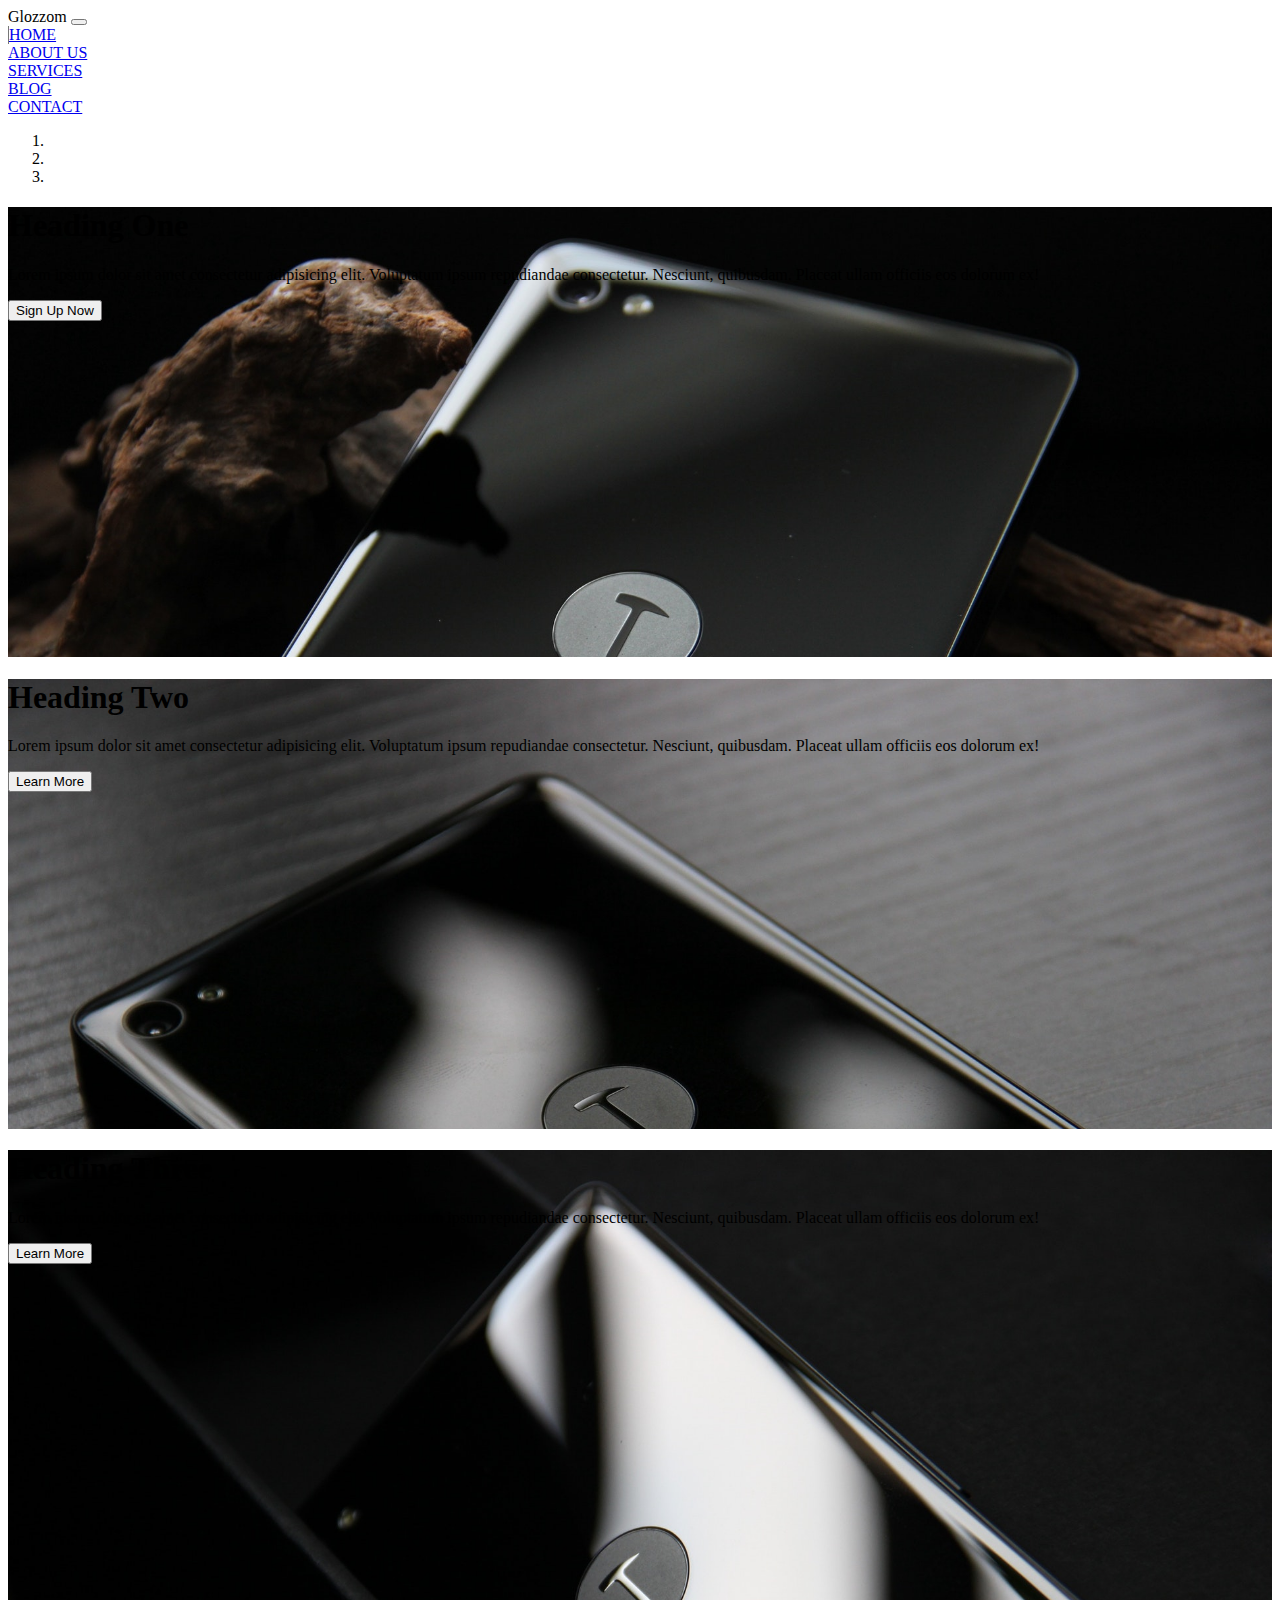
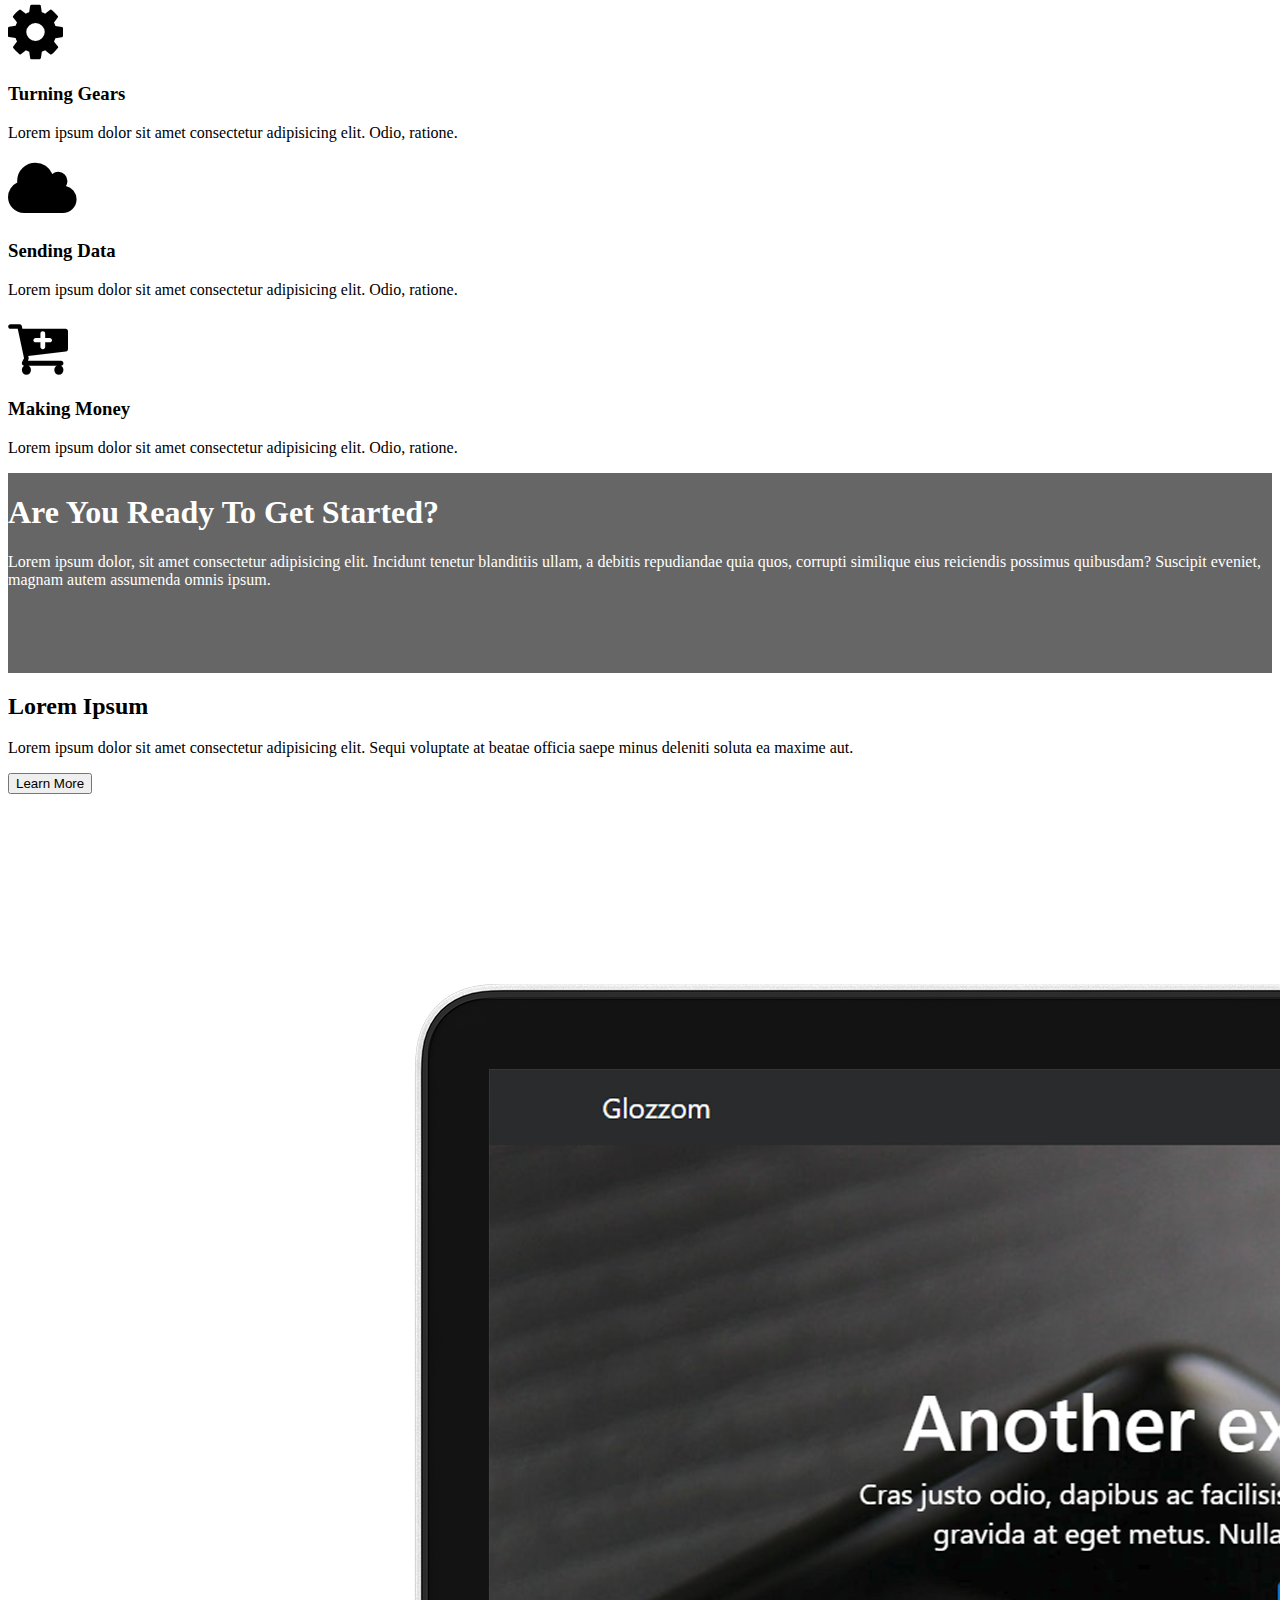
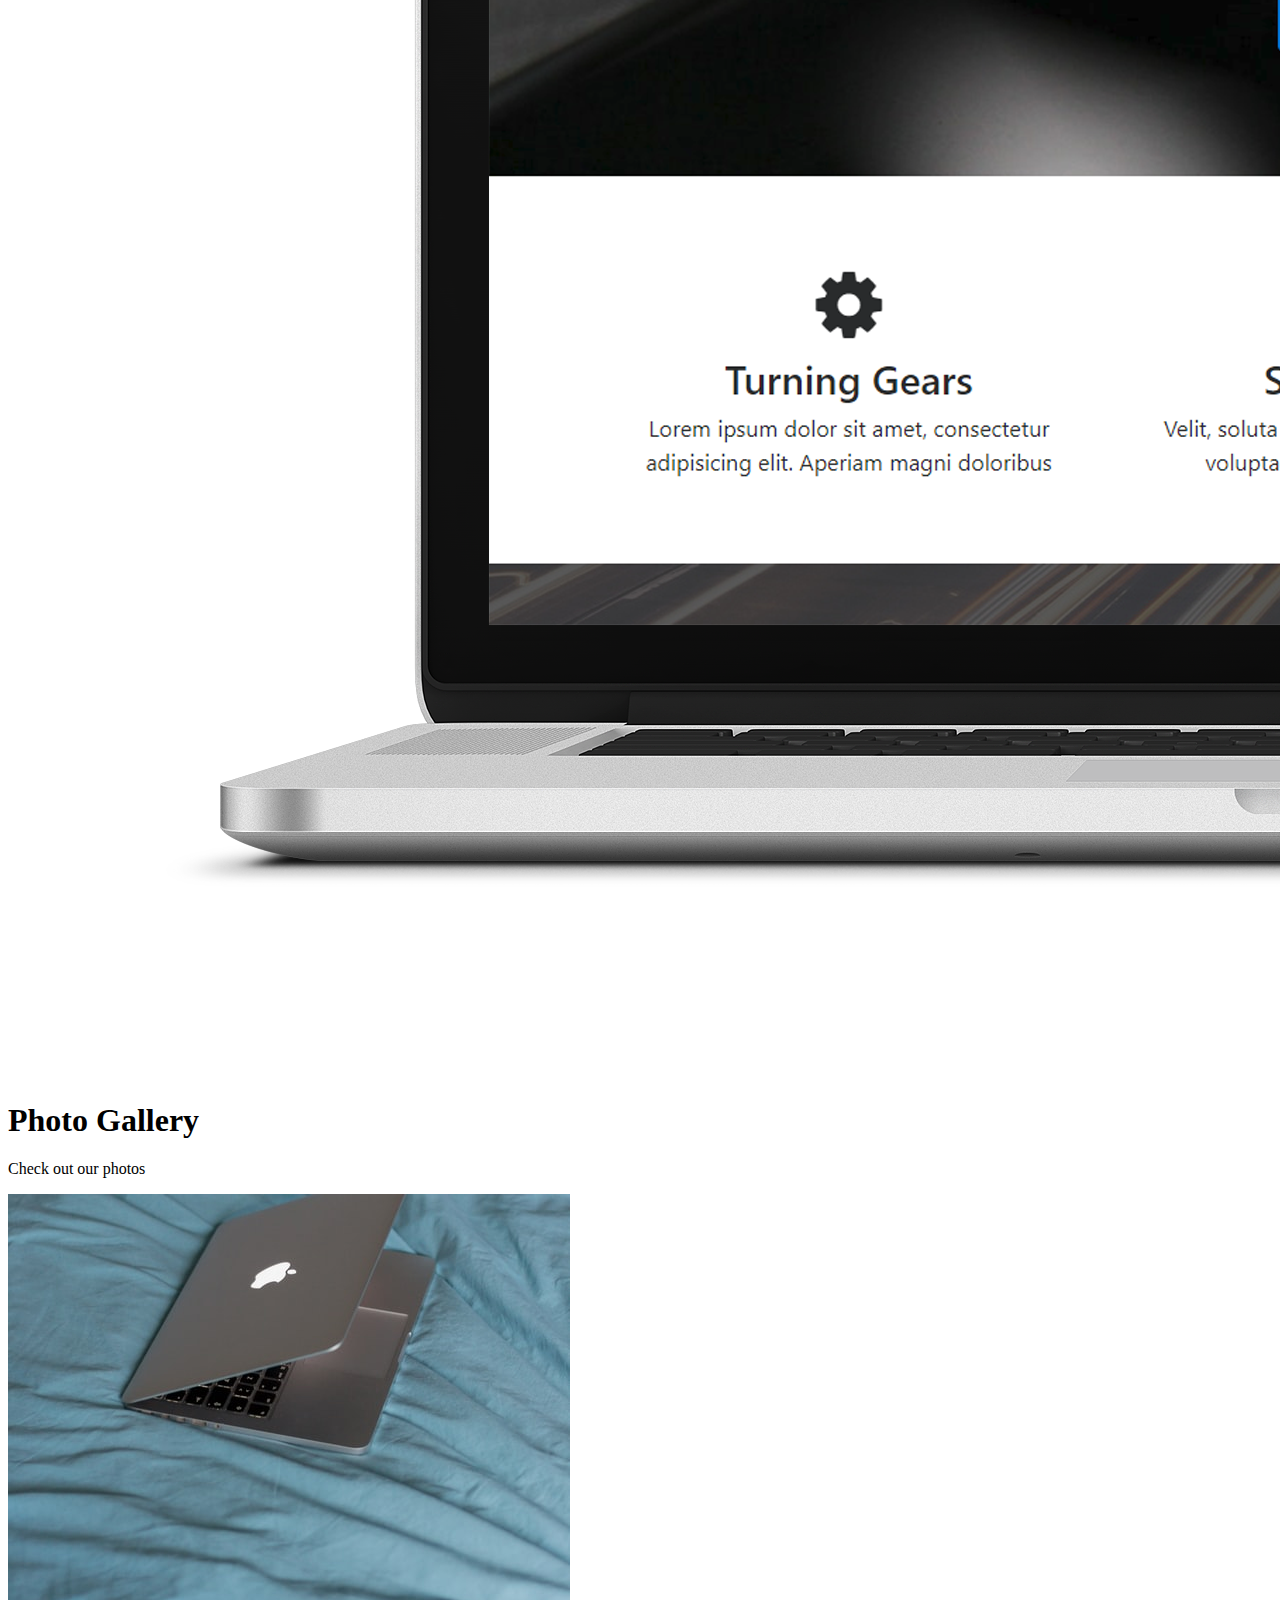
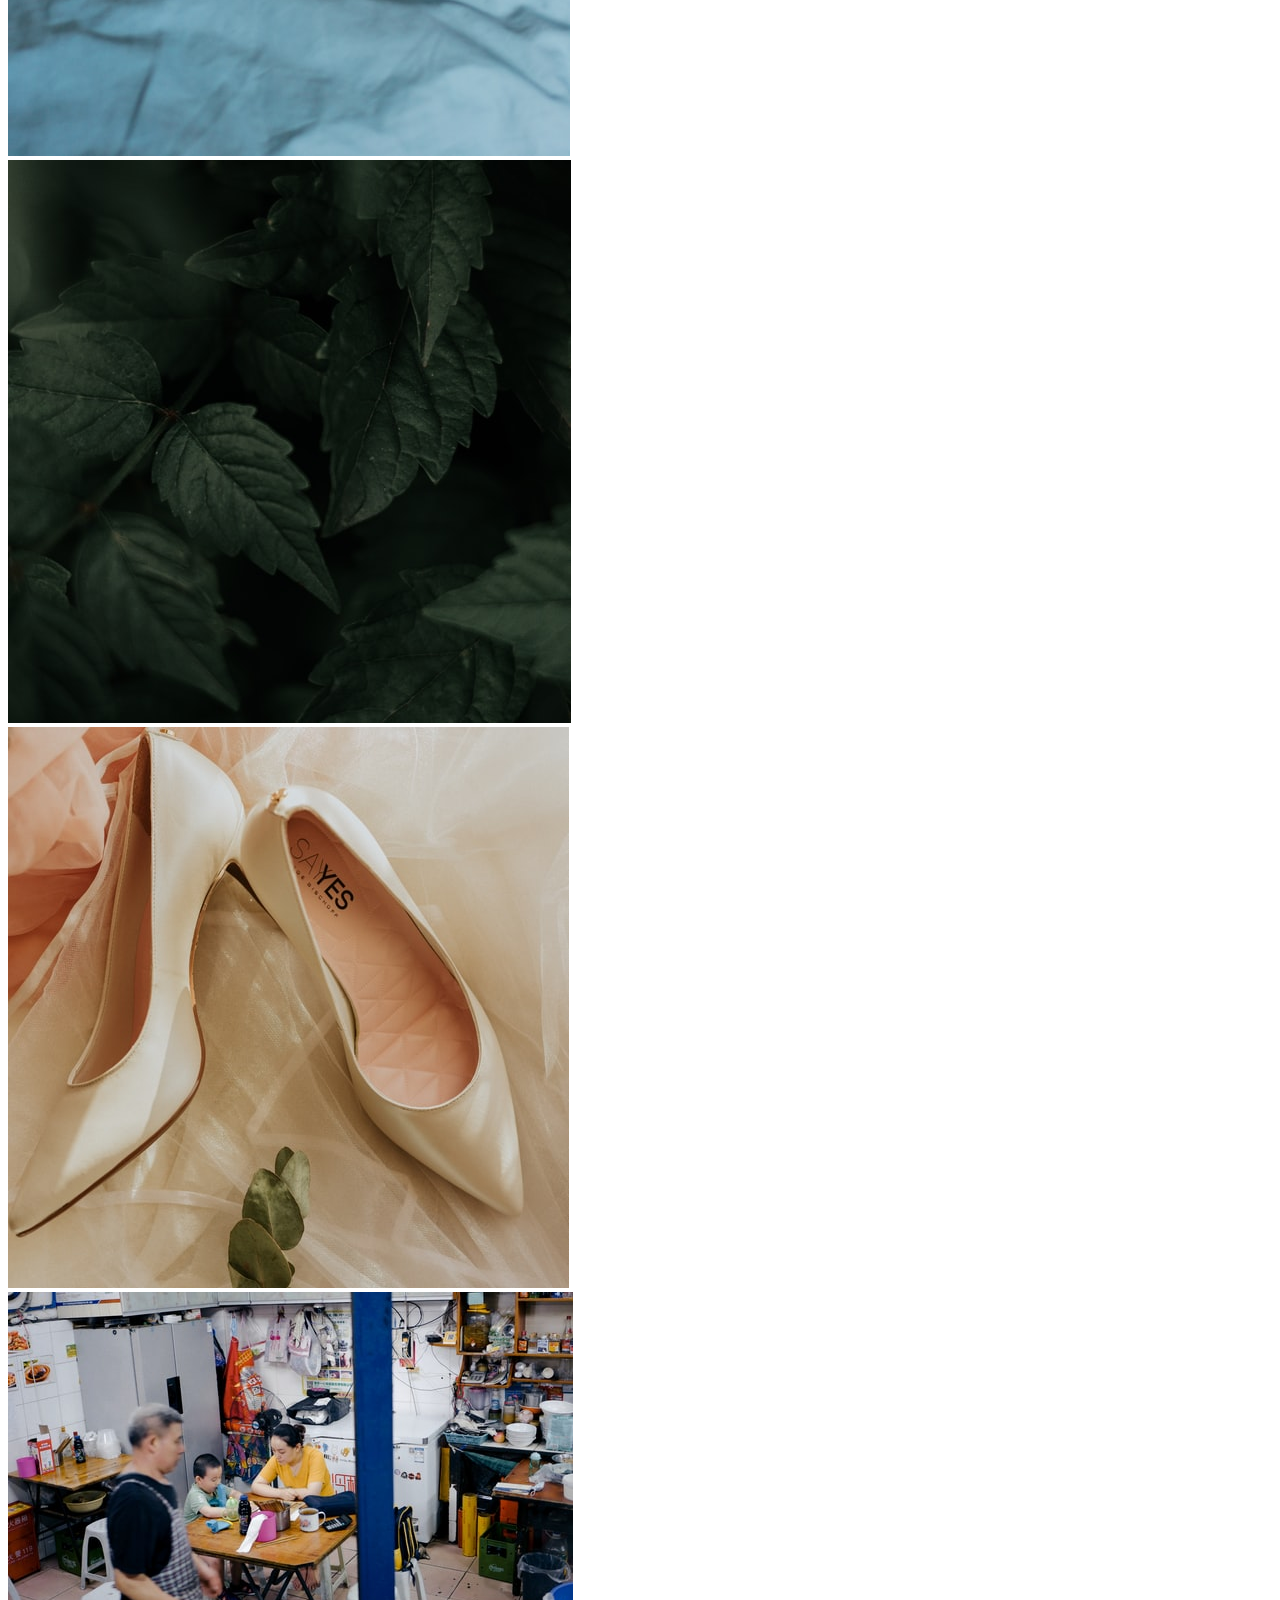
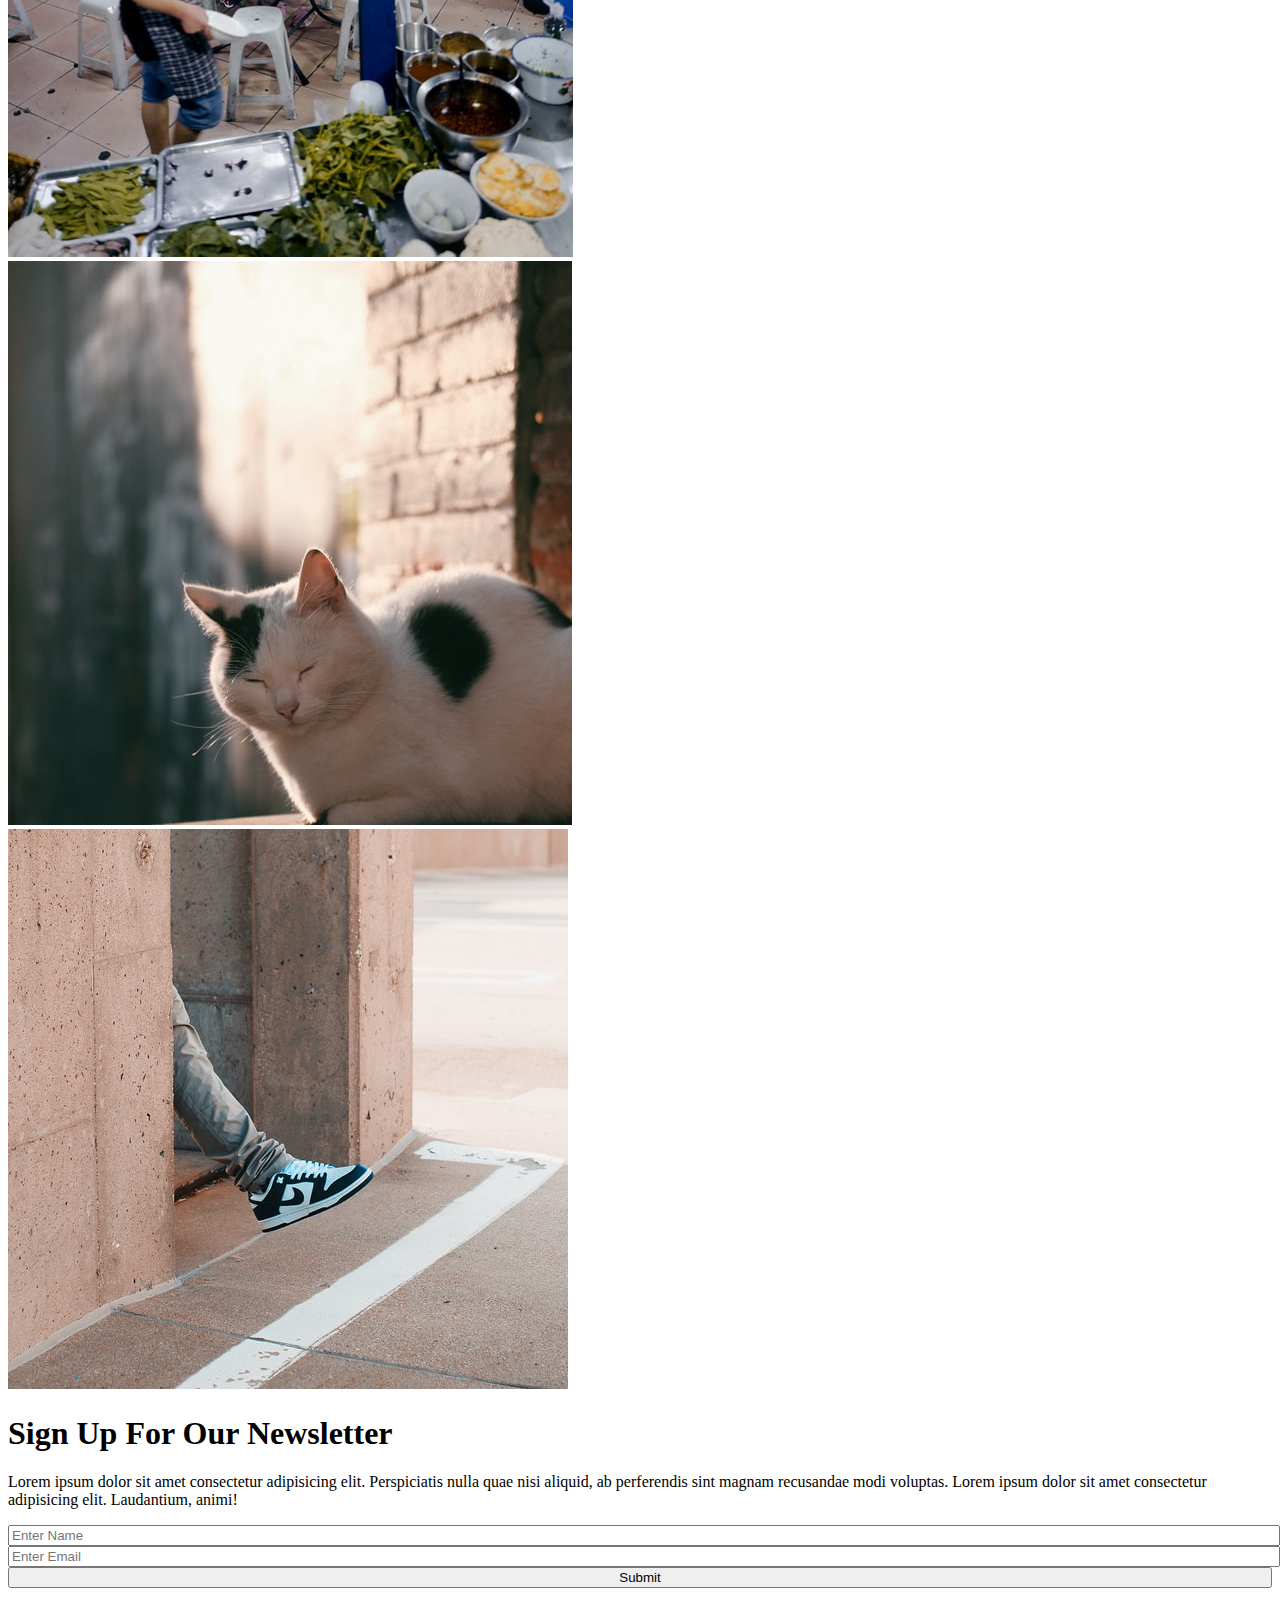
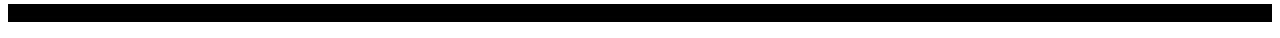
<file: Glozzom/index.html>
<!DOCTYPE html>
<html lang="en">
    <head>
        <meta charset="UTF-8">
        <meta name="description" content="Hey">
        <title>Bootstrap project</title>
        <link rel="stylesheet" href="https://stackpath.bootstrapcdn.com/font-awesome/4.7.0/css/font-awesome.min.css">
        <link rel="stylesheet" href="https://stackpath.bootstrapcdn.com/bootstrap/4.5.0/css/bootstrap.min.css" integrity="sha384-9aIt2nRpC12Uk9gS9baDl411NQApFmC26EwAOH8WgZl5MYYxFfc+NcPb1dKGj7Sk" crossorigin="anonymous">
        <link rel="stylesheet" href="css/style.css">
    </head>
    <body>
        <!--Start Navbar-->
        <nav class="navbar navbar-expand-md bg-dark navbar-dark py-3" id="NavNav">
            <div class="container">
                <span class="navbar-brand">Glozzom</span>
                <button class="navbar-toggler" data-target="#NavCollapse" data-toggle="collapse">
                    <span class="navbar-toggler-icon"></span>
                </button>
                <div class="collapse navbar-collapse " id="NavCollapse">
                    <div class="navbar-nav ml-auto">
                        <li class="nav-item px-2  active">
                            <a href="index.html" class="nav-link">Home</a>
                        </li>
                        <li class="nav-item px-2">
                            <a href="about.html" class="nav-link">About us</a>
                        </li>
                        <li class="nav-item px-2">
                            <a href="services.html" class="nav-link">services</a>
                        </li>
                        <li class="nav-item px-2">
                            <a href="blog.html" class="nav-link">Blog</a>
                        </li>
                        <li class="nav-item px-2">
                            <a href="contact.html" class="nav-link">contact</a>
                        </li>
                    </div>
                </div>
            </div>
        </nav>
        <!--End Navbar-->

        <!--Start Showcase-->
        <section id="showcase">
            <div class="carousel slide" data-ride="carousel" id="Carousel1">
                <ol class="carousel-indicators">
                    <li data-target="#Carousel1" data-slide-to="0" class="active"></li>
                    <li data-target="#Carousel1" data-slide-to="1"></li>
                    <li data-target="#Carousel1" data-slide-to="2"></li>
                </ol>
                <div class="carousel-inner">
                    <div class="carousel-item active image-1"data-interval="5000">
                        <div class="container">
                            <div class="carousel-caption d-none d-sm-block">
                                <h1 class="display-3">Heading One</h1>
                                <p class="lead mb-5">Lorem ipsum dolor sit amet consectetur adipisicing elit. Voluptatum ipsum repudiandae consectetur. Nesciunt, quibusdam. Placeat ullam officiis eos dolorum ex!</p>
                                <button class="btn btn-danger btn-lg mb-3">Sign Up Now</button>
                            </div>
                        </div>
                    </div>

                    <div class="carousel-item image-2" data-interval="5000">
                        <div class="container">
                            <div class="carousel-caption d-none d-sm-block">
                                <h1 class="display-3">Heading Two</h1>
                                <p class="lead mb-5">Lorem ipsum dolor sit amet consectetur adipisicing elit. Voluptatum ipsum repudiandae consectetur. Nesciunt, quibusdam. Placeat ullam officiis eos dolorum ex!</p>
                                <button class="btn btn-primary btn-lg mb-3">Learn More</button>
                            </div>
                        </div>
                    </div>

                    <div class="carousel-item image-3" data-interval="5000">
                        <div class="container">
                            <div class="carousel-caption d-none d-sm-block">
                                <h1 class="display-3">Heading Three</h1>
                                <p class="lead mb-5">Lorem ipsum dolor sit amet consectetur adipisicing elit. Voluptatum ipsum repudiandae consectetur. Nesciunt, quibusdam. Placeat ullam officiis eos dolorum ex!</p>
                                <button class="btn btn-success btn-lg mb-3">Learn More</button>
                            </div>
                        </div>
                    </div>
                </div>
                <a class="carousel-control-prev" data-slide="prev" href="#Carousel1">
                    <span class="carousel-control-prev-icon"></span>
                </a>
                <a class="carousel-control-next" data-slide="next" href="#Carousel1">
                    <span class="carousel-control-next-icon"></span>
                </a>
            </div>
        </section>
        <!--End Showcase-->

        <!--Start Middle-->
        <section id="middle">
            <div class="container">
                <div class="row text-center py-5">
                    <div class="col-md-4">
                        <i class="fa fa-cog fa-4x mb-2" aria-hidden="true"></i>
                        <h3>Turning Gears</h3>
                        <p>Lorem ipsum dolor sit amet consectetur adipisicing elit. Odio, ratione.</p>
                    </div>
                    <div class="col-md-4">
                        <i class="fa fa-cloud fa-4x mb-2" aria-hidden="true"></i>
                        <h3>Sending Data</h3>
                        <p>Lorem ipsum dolor sit amet consectetur adipisicing elit. Odio, ratione.</p>
                    </div>
                    <div class="col-md-4">
                        <i class="fa fa-cart-plus fa-4x mb-2" aria-hidden="true"></i>
                        <h3>Making Money</h3>
                        <p>Lorem ipsum dolor sit amet consectetur adipisicing elit. Odio, ratione.</p>
                    </div>
                </div>
            </div>
        </section>
        <!--End Middle-->

        <!--Start fixed-->
        <section id="fixed">
            <div class="overlay">
                <div class="container">
                    <div class="row p-4">
                        <div class="col text-center">
                            <h1>Are You Ready To Get Started?</h1>
                            <p>Lorem ipsum dolor, sit amet consectetur adipisicing elit. Incidunt tenetur blanditiis ullam, a debitis repudiandae quia quos, corrupti similique eius reiciendis possimus quibusdam? Suscipit eveniet, magnam autem assumenda omnis ipsum.</p>
                        </div>
                    </div>
                </div>
            </div>
        </section>
        <!--End fixed-->

        <!--Start laptop-->
        <section id="laptop"  class="py-5">
            <div class="container">
                <div class="row">
                    <div class="col-md-6 mt-lg-5">
                        <h2>Lorem Ipsum</h2>
                        <p>Lorem ipsum dolor sit amet consectetur adipisicing elit. Sequi voluptate at beatae officia saepe minus deleniti soluta ea maxime aut.</p>
                        <button class="btn btn-outline-danger btn-lg">Learn More</button>
                    </div>
                    <div class="col-md-6">
                        <img src="images/laptop.png" class="img-fluid" alt="laptop" title="Laptop">
                    </div>
                </div>
            </div>
        </section>
        <!--End laptop-->

        <!--Start gallery-->
        <section id="gallery"  class="pb-5">
            <div class="container">
                <h1 class="text-center">Photo Gallery</h1>
                <p class="text-center lead">Check out our photos</p>
                <div class="row ">
                    <div class="col-md-4 col-sm-12 mb-sm-4 mb-4">
                        <img src="images/photo-1594136324914-0216d32fad9a.jpg" class="img-fluid">
                    </div>
                    <div class="col-md-4 col-sm-12 mb-sm-4 mb-4">
                        <img src="images/photo-1594745232587-1db1203fed80.jpg" class="img-fluid">
                    </div>
                    <div class="col-md-4 col-sm-12 mb-sm-4 mb-4">
                        <img src="images/photo-1595535326096-eb5093594836.jpg" class="img-fluid">
                    </div>
                    <div class="col-md-4 col-sm-12 mb-sm-4 mb-4">
                        <img src="images/photo-1595721170805-8449f01a618d.jpg" class="img-fluid">
                    </div>
                    <div class="col-md-4 col-sm-12 mb-sm-4 mb-4">
                        <img src="images/photo-1595965269800-d8a19373527b.jpg" class="img-fluid">
                    </div>
                    <div class="col-md-4 col-sm-12 mb-sm-4 mb-4">
                        <img src="images/photo-1596203900555-97dbb2e8f93b.jpg" class="img-fluid">
                    </div>
                </div>
            </div>
        </section>
        <!--End gallery-->

        <!--Start newsletter-->
        <section id="newsletter" class="py-5 bg-dark text-white">
            <div class="container">
                <div class="row justify-content-center">
                    <div class="col-md-12 mb-1">
                        <h1 class="text-center">Sign Up For Our Newsletter</h1>
                        <p class="text-center">Lorem ipsum dolor sit amet consectetur adipisicing elit. Perspiciatis nulla quae nisi aliquid, ab perferendis sint magnam recusandae modi voluptas. Lorem ipsum dolor sit amet consectetur adipisicing elit. Laudantium, animi!</p>       
                    </div>
                    <div class="col-xl-7 col-lg-8 col-md-10 col-sm-6">
                        <form class="form-inline">
                            <input type="text" name="name" class=" form-control mr-1   mb-2  mx-sm-auto mx-auto" placeholder="Enter Name">
                            <input type="email" name="name" class=" form-control mr-1  mb-2 mx-sm-auto mx-auto" placeholder="Enter Email">
                            <input type="submit" class="form-control btn btn-primary  mb-2 mx-sm-auto mx-auto" value="Submit">
                        </form>
                    </div>
                </div>
            </div>
        </section>
        <!--end newsletter-->

        <!--Start Footer-->
        <footer class="py-4 footer">
            <div class="container">
                <div class="row justify-content-center text-center text-white">
                    <div class="col">
                        <p>Copyright &copy; <span id="year"></span> Glozzom</p>        
                    </div>
                </div>
            </div>
        </footer>
        <!--Start Footer-->


        <script src="http://code.jquery.com/jquery-3.5.1.min.js"integrity="sha256-9/aliU8dGd2tb6OSsuzixeV4y/faTqgFtohetphbbj0="crossorigin="anonymous"></script>
        <script src="https://cdn.jsdelivr.net/npm/popper.js@1.16.0/dist/umd/popper.min.js" integrity="sha384-Q6E9RHvbIyZFJoft+2mJbHaEWldlvI9IOYy5n3zV9zzTtmI3UksdQRVvoxMfooAo" crossorigin="anonymous"></script>
        <script src="https://stackpath.bootstrapcdn.com/bootstrap/4.5.0/js/bootstrap.min.js" integrity="sha384-OgVRvuATP1z7JjHLkuOU7Xw704+h835Lr+6QL9UvYjZE3Ipu6Tp75j7Bh/kR0JKI" crossorigin="anonymous"></script>
        <script>
            //Get the current year for the copyright
            $('#year').text(new Date().getFullYear());
        </script>
    </body>
</html>
</file>
<file: Glozzom/css/style.css>
/*START HOME PAGE*/
body
{
    overflow-x: hidden;
}
/*Start Navbar*/
nav a
{
    text-transform: uppercase;
}
nav .active
{
    border-left:1px solid #777;
}
/*End Navbar*/

/*Start Showcase*/
section .carousel .image-1
{
    background-image: url('../images/image1.jpg');
    background-repeat: no-repeat;
    background-size: cover;
    height:450px
}
section .carousel .image-2
{
    background-image: url('../images/image2.jpg');
    background-repeat: no-repeat;
    background-size: cover;
    height:450px
}
section .carousel .image-3
{
    background-image: url('../images/image3.jpg');
    background-repeat: no-repeat;
    background-size: cover;
    height:450px
}
/*Start Showcase*/

/*Start Fixed*/

#fixed
{
    height:200px;
    position: relative;
    background-image: url('../images/lights.jpg');
    background-size: cover;
    background-repeat: no-repeat;
    background-attachment: fixed;
    color:white;
}
#fixed .overlay
{
    position: absolute;
    top:0;
    left:0;
    background-color: rgba(0 ,0 ,0 ,0.6);
    width:100%;
    height:100%;
} 

/*End Fixed*/

/*Start footer*/
.footer
{
    background-color: black;
}

@media (min-width:1200px)
{
    input
    {
        width:100%
    }
}
/*End footer*/

/*End HOME PAGE*/

/*START ABOUT PAGE*/
/*START PAGE HEADER*/
#header
{
    position: relative;
    height:200px;
    background-image: url('../images/image1.jpg');
    background-repeat: no-repeat;
    background-size: cover;
    background-attachment: fixed;
}
header .overlay
{
    position: absolute;
    top:0;
    left:0;
    background-color: rgba(0 ,0 ,0 ,0.6);
    width:100%;
    height:100%;
}
#about-body img
{
    margin-top:-30px
}
/*END PAGE HEADER*/
/*END ABOUT PAGE*/

/*Start Services Page*/

/*Start Services Cards*/
#services-cards .card-body .carrier
{
    border-radius: 10px;
}
#services-cards .card-body .carrier p
{
    border-bottom:1px solid #CCC;
    padding-bottom: 15px;
}
#services-cards .card-body .carrier p:first-child
{
    padding-top: 15px;
}
#services-cards .card-body .carrier p:last-child
{
    border:none
}

@media (min-width:576px) and (max-width:768px)
{  
     .card-columns
    {
        display: flex;
        flex-direction: column;
    }
}
/*End services Cards*/

/*End Services Page*/



/*Start Blog Page*/

/*Start Blog cards*/
#blog-cards .second small
{
    font-size: 70%;
}
@media (min-width:576px) and (max-width:768px)
{
    .card-deck
    {
        display: flex;
        flex-direction: column;
    }
}
/*End Blog Cards*/

/*End Blog Page*/

/*Start Contact Page*/
#forms .mail
{
    font-size: 0.9rem;
}
#forms form input
{
    width:49%
}
#forms form input:first-of-type
{
    margin-right: 2%;
}
#forms form input:nth-of-type(3)
{
    margin-right: 2%;   
}

@media (max-width:576px) 
{
    #forms form input
    {
        width:100%
    }
    #forms form input:first-of-type
    {
        margin-right: unset;
    }
    #forms form input:nth-of-type(3)
    {
        margin-right: unset;   
    }
    #forms .row .first
    {
        margin-bottom: 10px;
    }
}
@media (min-width:576px) and (max-width:768px)
{
    #forms .row .first
    {
        margin-bottom: 10px;
    }
}
/*End Contact Page*/

/*Start Contact Pics*/
#pics img
{
    border-radius: 50%;
}
/*End Contact Pics*/
</file>
